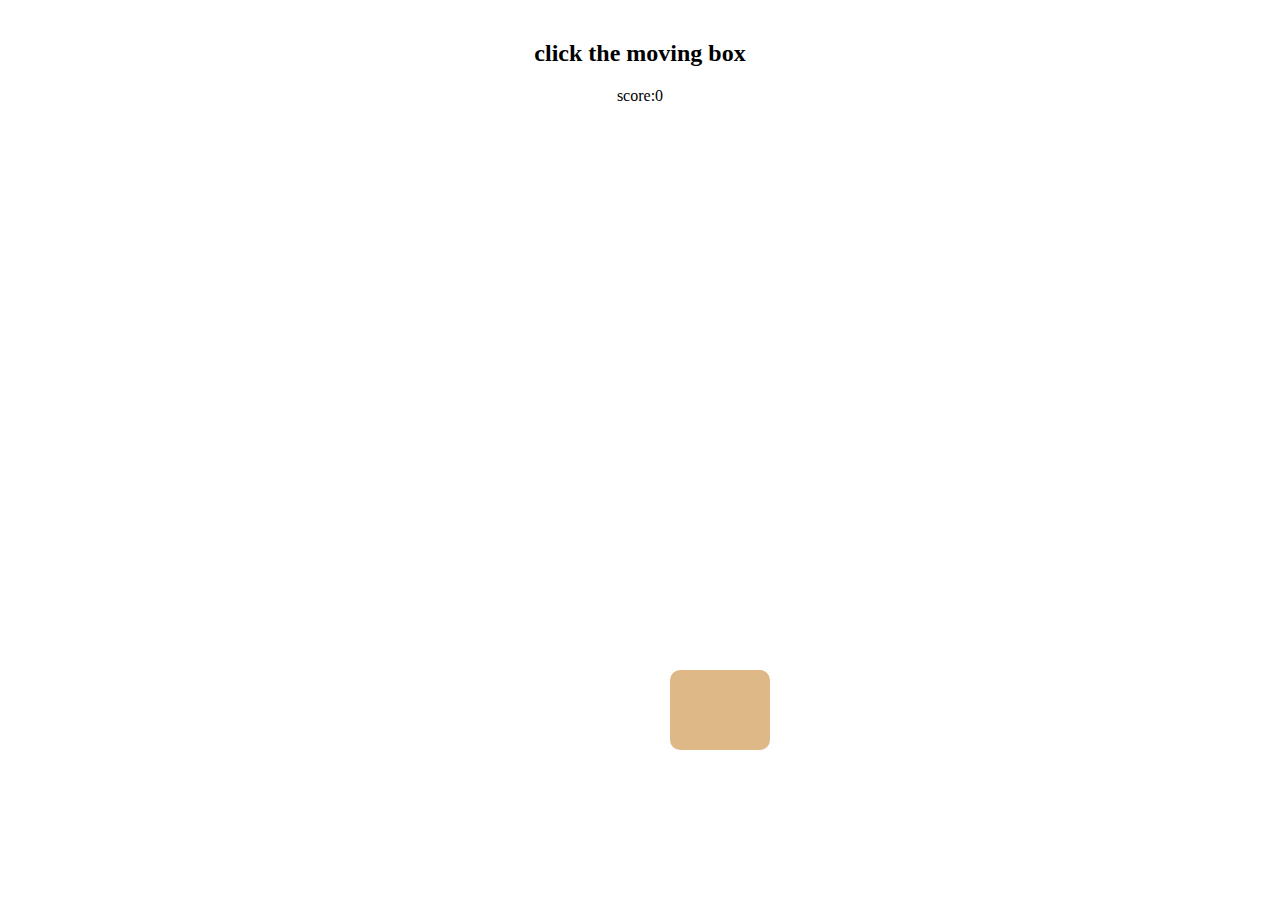
<file: game.html>
<!DOCTYPE html>
<html lang="en">
<head>
    <meta charset="UTF-8">
    <meta name="viewport" content="width=device-width, initial-scale=1.0">
    <title>box moving game</title>
    <style>
        body{
            font-family: 'Times New Roman', Times, serif;
            text-align: center;
            margin-top: 40px;
            
        }
        #box{
            width:100px;
            height: 80px;
            background: burlywood;
            position: absolute;
            cursor: pointer;
            border-radius: 10px;
        }

    </style>
</head>
<body>
    <h2>click the moving box</h2>
    <p>score:<span id="score">0</span></p>
    <div id="box"></div>
    <script src="https://code.jquery.com/jquery-3.6.0.min.js"></script>
    <script>
        $ (function(){
            let score=0;
            function moveBox(){
                let x=Math.random()*($(window).width()-500);
                let y=Math.random()*($(window).height()-600);
                $('#box').css({
                    left:x+"px",
                    top:x+"px"
                });
            }
            setInterval(moveBox, 800);
            $ ('#box').click(function() {
                score++;
                $('#score').text(score);
                moveBox();
            });
            moveBox();

        })

    </script>
</body>
</html>
</file>
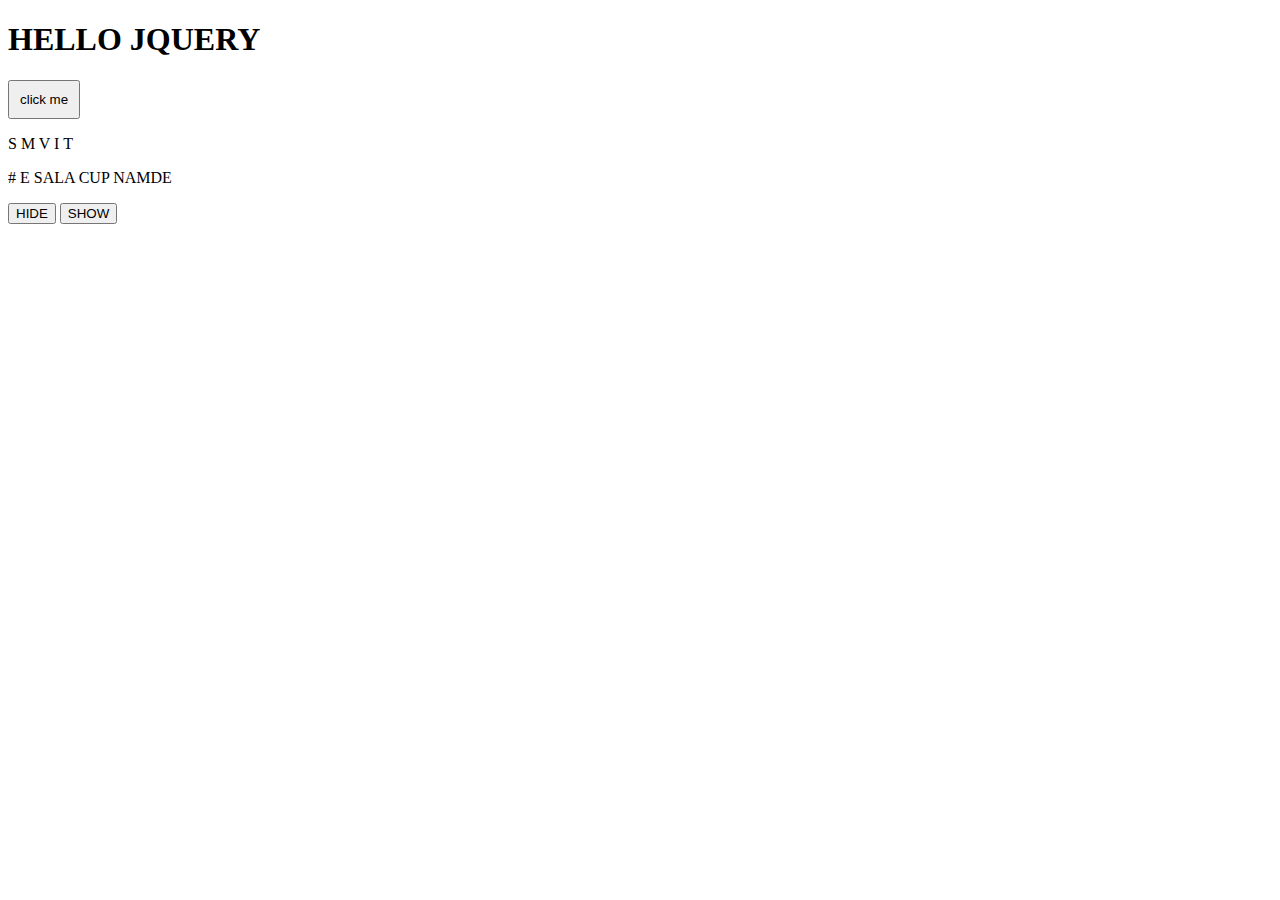
<file: j.html>
<!DOCTYPE html>
<html lang="en">
<head>
    <meta charset="UTF-8">
    <meta name="viewport" content="width=device-width, initial-scale=1.0">
    <title>jQuery</title>
</head>
<body>
    <h1 id="msg">HELLO JQUERY</h1>
    <button id="bnt" style="padding: 10px;">click me</BUtton>
        <p id="text">S  M  V  I  T</p>
        <p id="para"># E SALA CUP NAMDE</p>
        <button id="hide">HIDE</button>
        <button id="show">SHOW</button>

    <script src="https://code.jquery.com/jquery-3.6.0.min.js"></script>
    <script>
        $(document).ready(function(){
            $("msg");
        });
        $("bnt").click(function(){
            $("#text").text("IOT S M V I T")
        });
        $("#hide").click(function(){
            $("#para").hide();
        });
        $("#show").click(function(){
            $("#para").show();
        });


            

        
        
    </script>


</body>
</html>
</file>
